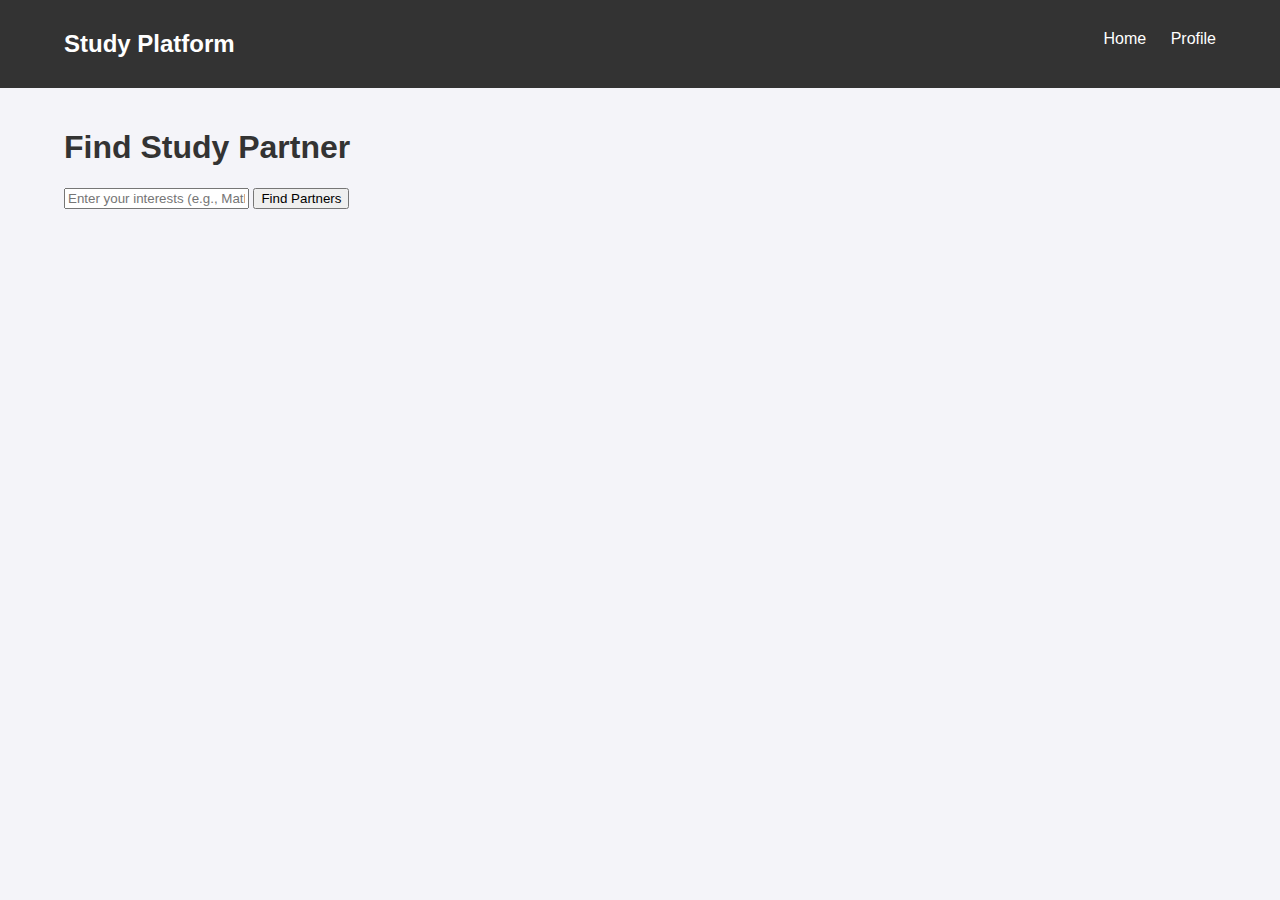
<file: find-partner.html>
<!DOCTYPE html>
<html lang="en">
<head>
  <meta charset="UTF-8">
  <meta name="viewport" content="width=device-width, initial-scale=1.0">
  <title>Find Study Partner - Study Platform</title>
  <link rel="stylesheet" href="style.css">
</head>
<body>
  <nav>
    <div class="container">
      <a href="/" class="logo">Study Platform</a>
      <div class="nav-links">
        <a href="index.html">Home</a>
        <a href="profile.html">Profile</a>
      </div>
    </div>
  </nav>

  <div class="container">
    <h1>Find Study Partner</h1>
    <form id="interestForm">
      <input type="text" id="interests" placeholder="Enter your interests (e.g., Math, Programming)" required>
      <button type="submit">Find Partners</button>
    </form>

    <div id="partnerResults" class="partner-grid"></div>
  </div>

  <script src="script.js"></script>
</body>
</html>
</file>
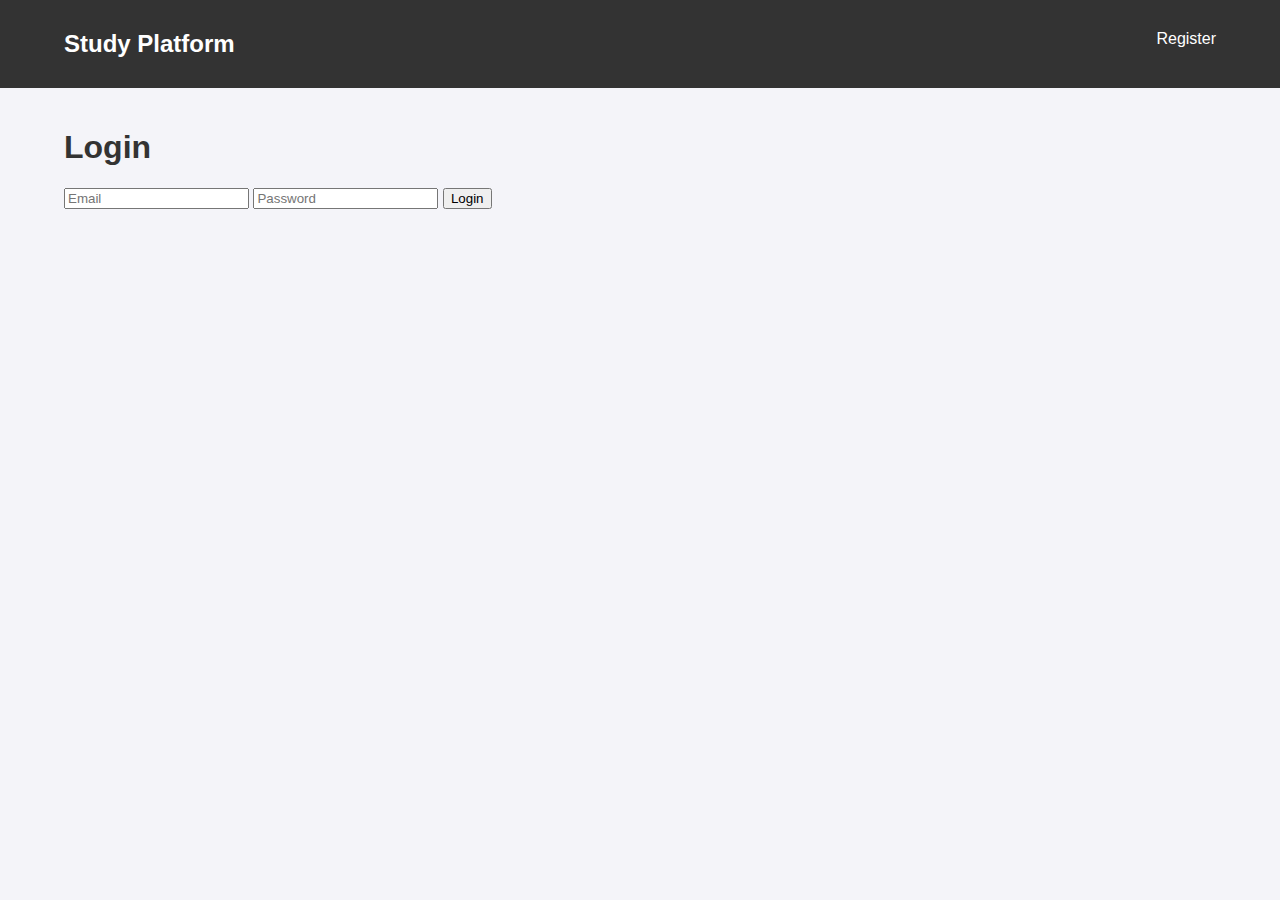
<file: login.html>
<!DOCTYPE html>
<html lang="en">
<head>
  <meta charset="UTF-8">
  <meta name="viewport" content="width=device-width, initial-scale=1.0">
  <title>Login - Study Platform</title>
  <link rel="stylesheet" href="style.css">
</head>
<body>
  <nav>
    <div class="container">
      <a href="/" class="logo">Study Platform</a>
      <div class="nav-links">
        <a href="register.html">Register</a>
      </div>
    </div>
  </nav>

  <div class="container">
    <h1>Login</h1>
    <form id="loginForm">
      <input type="email" id="email" placeholder="Email" required>
      <input type="password" id="password" placeholder="Password" required>
      <button type="submit">Login</button>
    </form>
  </div>

  <script>
    document.getElementById('loginForm').addEventListener('submit', (e) => {
      e.preventDefault();
      const email = document.getElementById('email').value;
      const password = document.getElementById('password').value;
      alert(`Logged in as ${email}`);
      window.location.href = 'index.html';
    });
  </script>
</body>
</html>
</file>
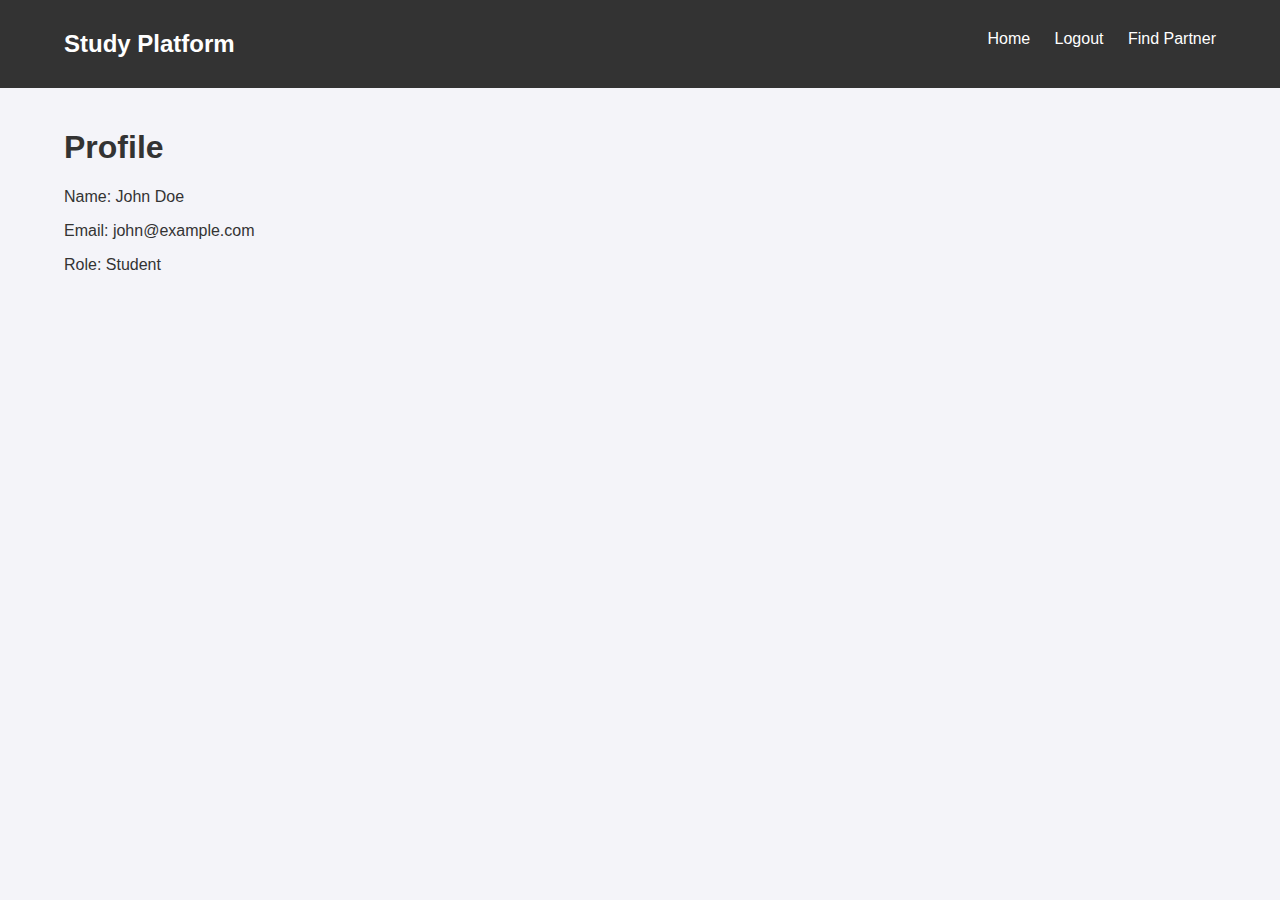
<file: profile.html>
<!DOCTYPE html>
<html lang="en">
<head>
  <meta charset="UTF-8">
  <meta name="viewport" content="width=device-width, initial-scale=1.0">
  <title>Profile - Study Platform</title>
  <link rel="stylesheet" href="style.css">
</head>
<body>
  <nav>
    <div class="container">
      <a href="/" class="logo">Study Platform</a>
      <div class="nav-links">
        <a href="index.html">Home</a>
        <a href="login.html">Logout</a>
        <a href="find-partner.html">Find Partner</a>
      </div>
    </div>
  </nav>

  <div class="container">
    <h1>Profile</h1>
    <p>Name: John Doe</p>
    <p>Email: john@example.com</p>
    <p>Role: Student</p>
  </div>
</body>
</html>
</file>
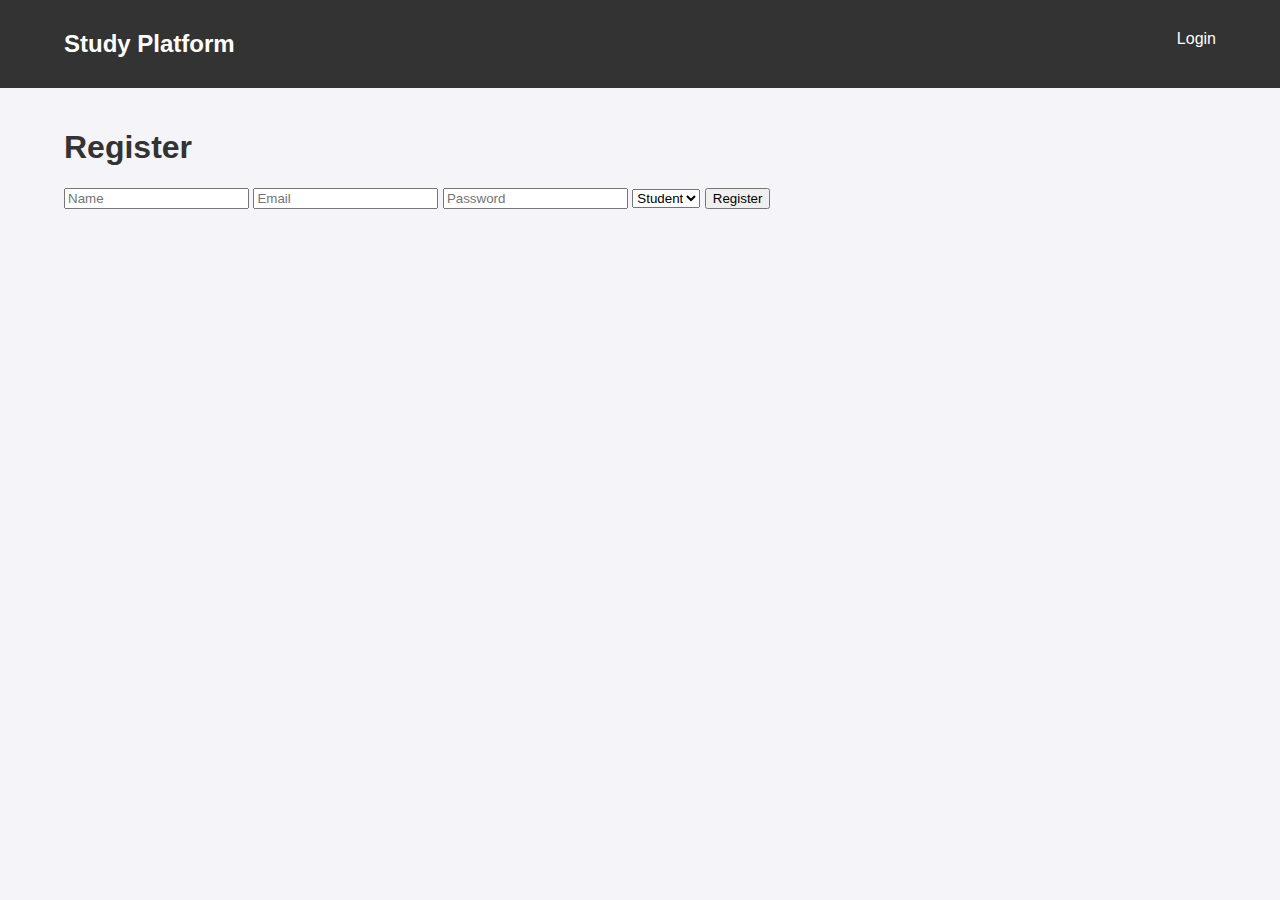
<file: register.html>
<!DOCTYPE html>
<html lang="en">
<head>
  <meta charset="UTF-8">
  <meta name="viewport" content="width=device-width, initial-scale=1.0">
  <title>Register - Study Platform</title>
  <link rel="stylesheet" href="style.css">
</head>
<body>
  <nav>
    <div class="container">
      <a href="/" class="logo">Study Platform</a>
      <div class="nav-links">
        <a href="login.html">Login</a>
      </div>
    </div>
  </nav>

  <div class="container">
    <h1>Register</h1>
    <form id="registerForm">
      <input type="text" id="name" placeholder="Name" required>
      <input type="email" id="email" placeholder="Email" required>
      <input type="password" id="password" placeholder="Password" required>
      <select id="role" required>
        <option value="student">Student</option>
        <option value="faculty">Faculty</option>
        <option value="admin">Admin</option>
      </select>
      <button type="submit">Register</button>
    </form>
  </div>

  <script>
    document.getElementById('registerForm').addEventListener('submit', (e) => {
      e.preventDefault();
      const name = document.getElementById('name').value;
      const email = document.getElementById('email').value;
      const role = document.getElementById('role').value;
      alert(`Registered: ${name} (${role})`);
      window.location.href = 'login.html';
    });
  </script>
</body>
</html>
</file>
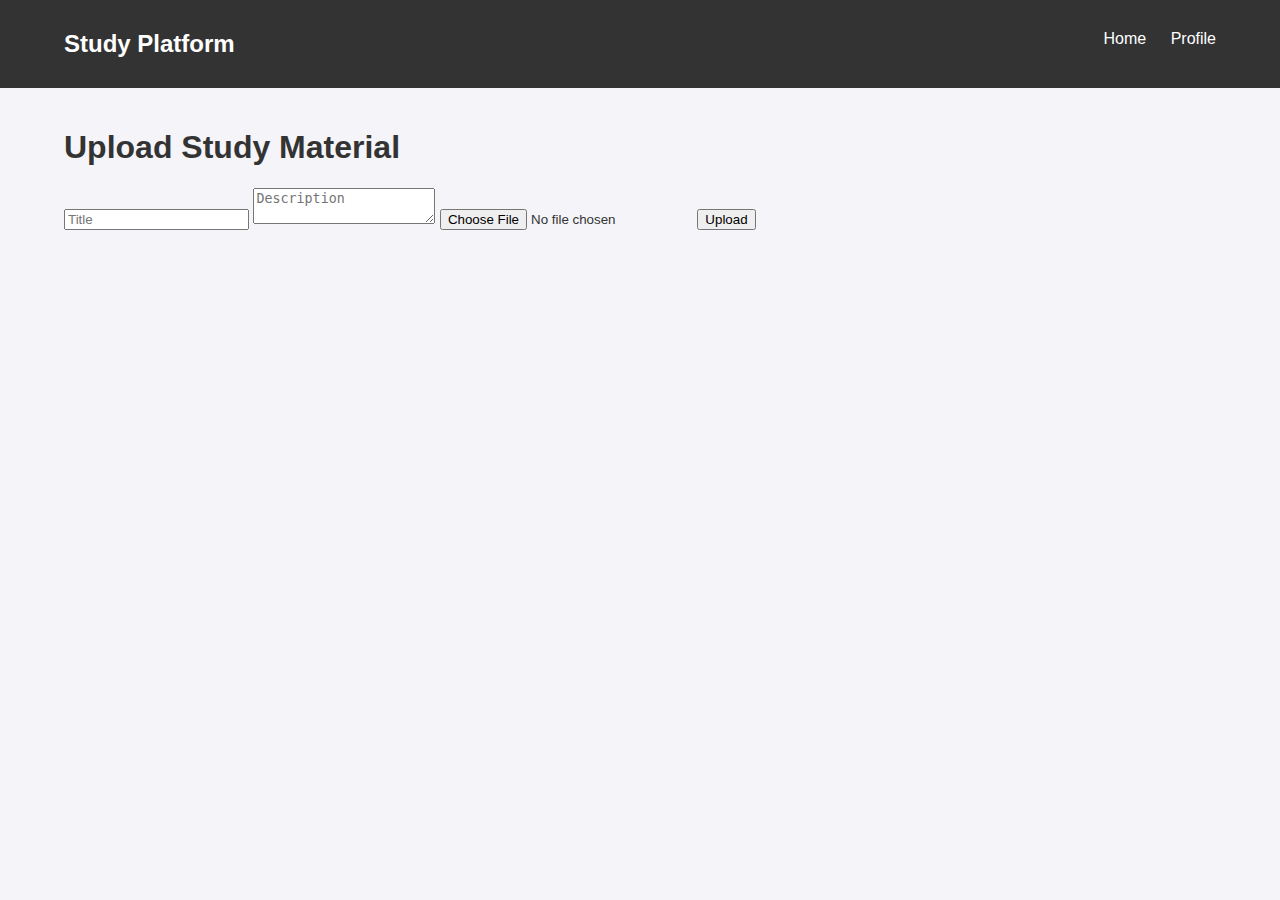
<file: upload.html>
<!DOCTYPE html>
<html lang="en">
<head>
  <meta charset="UTF-8">
  <meta name="viewport" content="width=device-width, initial-scale=1.0">
  <title>Upload - Study Platform</title>
  <link rel="stylesheet" href="style.css">
</head>
<body>
  <nav>
    <div class="container">
      <a href="/" class="logo">Study Platform</a>
      <div class="nav-links">
        <a href="index.html">Home</a>
        <a href="profile.html">Profile</a>
      </div>
    </div>
  </nav>

  <div class="container">
    <h1>Upload Study Material</h1>
    <form id="uploadForm">
      <input type="text" id="title" placeholder="Title" required>
      <textarea id="description" placeholder="Description" required></textarea>
      <input type="file" id="file" required>
      <button type="submit">Upload</button>
    </form>
  </div>

  <script>
    document.getElementById('uploadForm').addEventListener('submit', (e) => {
      e.preventDefault();
      const title = document.getElementById('title').value;
      const description = document.getElementById('description').value;
      alert(`Uploaded: ${title}`);
      window.location.href = 'index.html';
    });
  </script>
</body>
</html>
</file>
<file: style.css>
/* General Styles */
body {
    font-family: Arial, sans-serif;
    margin: 0;
    padding: 0;
    background-color: #f4f4f9;
    color: #333;
  }
  
  .container {
    width: 90%;
    max-width: 1200px;
    margin: 0 auto;
    padding: 20px;
  }
  
  /* Navigation */
  nav {
    background-color: #333;
    color: white;
    padding: 10px 0;
  }
  
  nav .logo {
    font-size: 1.5rem;
    font-weight: bold;
    color: white;
    text-decoration: none;
  }
  
  nav .nav-links {
    float: right;
  }
  
  nav .nav-links a {
    color: white;
    text-decoration: none;
    margin-left: 20px;
  }
  
  /* Materials Grid */
  .materials-grid {
    display: grid;
    grid-template-columns: repeat(auto-fit, minmax(250px, 1fr));
    gap: 20px;
    margin-top: 20px;
  }
  
  .material-card {
    background-color: white;
    padding: 20px;
    border-radius: 8px;
    box-shadow: 0 2px 4px rgba(0, 0, 0, 0.1);
  }
  
  .material-card h3 {
    margin: 0;
    font-size: 1.2rem;
  }
  
  .material-card p {
    margin: 10px 0;
    color: #666;
  }
  
  .material-card button {
    background-color: #007bff;
    color: white;
    border: none;
    padding: 8px 16px;
    border-radius: 4px;
    cursor: pointer;
  }
  
  .material-card button:hover {
    background-color: #0056b3;
  }

  /* Partner Grid */
.partner-grid {
    display: grid;
    grid-template-columns: repeat(auto-fit, minmax(250px, 1fr));
    gap: 20px;
    margin-top: 20px;
  }
  
  .partner-card {
    background-color: white;
    padding: 20px;
    border-radius: 8px;
    box-shadow: 0 2px 4px rgba(0, 0, 0, 0.1);
  }
  
  .partner-card h3 {
    margin: 0;
    font-size: 1.2rem;
  }
  
  .partner-card p {
    margin: 10px 0;
    color: #666;
  }
  
  .partner-card button {
    background-color: #28a745;
    color: white;
    border: none;
    padding: 8px 16px;
    border-radius: 4px;
    cursor: pointer;
  }
  
  .partner-card button:hover {
    background-color: #218838;
  }
</file>
